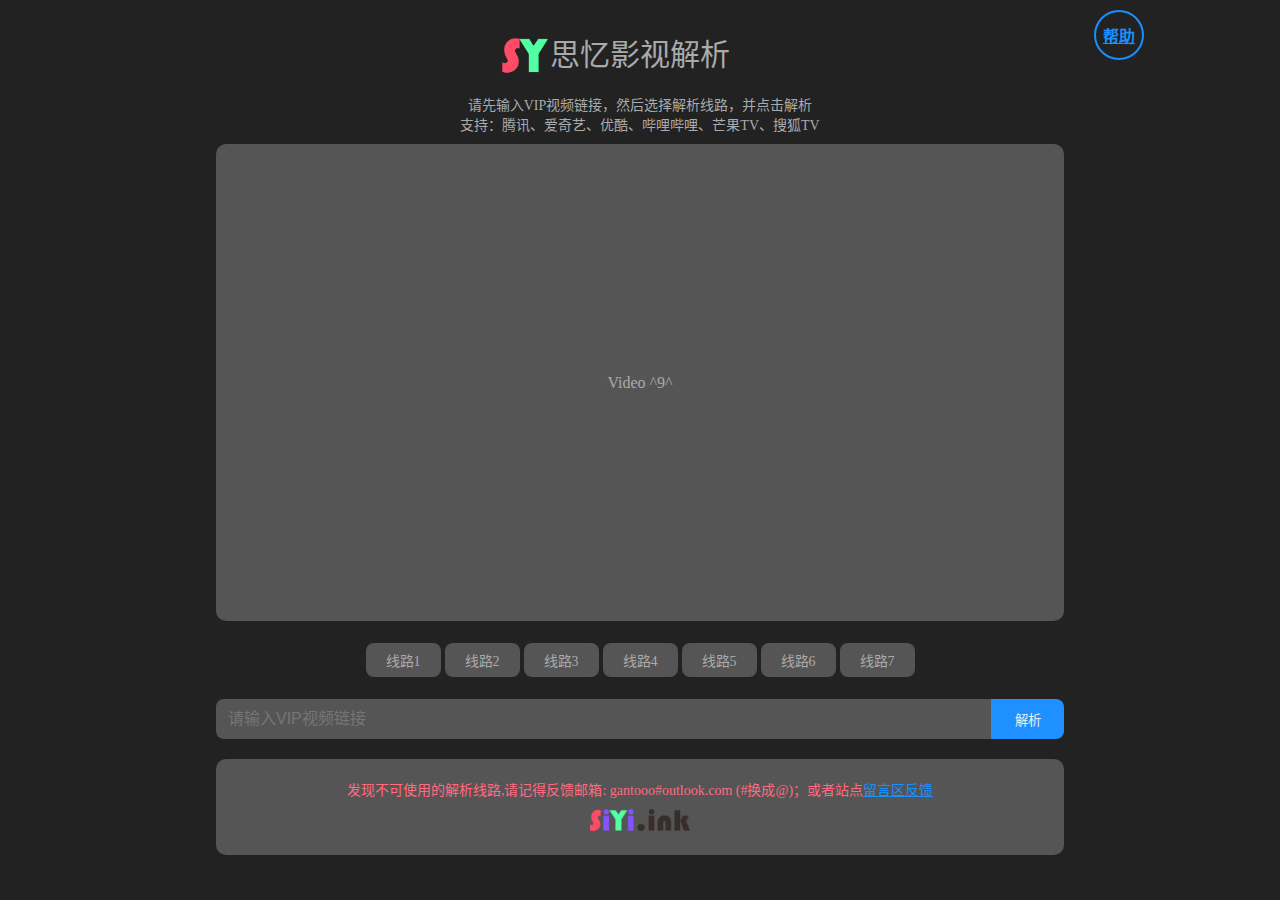
<file: index.html>
<!DOCTYPE html>
<html lang="zh-CN">
<head>
  <meta charset="UTF-8">
	<meta name="viewport" content="width=device-width,initial-scale=1,minimum-scale=1,maximum-scale=1,user-scalable=no" />
	<title>思忆影视解析</title>
	<link rel="stylesheet" href="css/index.css">
	<link rel="icon" href="img/71ea415b01aa749ec1f7607d6b4db419.png">
	<link rel="stylesheet" type="text/css" href="https://ganto.cn/i/css/font-awesome.css">
</head>
<body>
  <script src="https://cdn.bootcdn.net/ajax/libs/jquery/3.6.0/jquery.js"></script>
  <script src="js/index.js"></script>
	
	<div class="box">
		<main>
			<div class="notice">
				<i class="romve fa fa-times" aria-hidden="true"></i>
				<a target="_blank" href="help/index.html">帮助</a>
			</div>
			<header>
				<div class="title"><span><img src="img/71ea415b01aa749ec1f7607d6b4db419.png" alt="思忆影视" title="思忆影视">思忆影视解析</span></div>
				<p class="i">请先输入VIP视频链接，然后选择解析线路，并点击解析</p>
				<p class="i">支持：腾讯、爱奇艺、优酷、哔哩哔哩、芒果TV、搜狐TV</p>
			</header>
			<section>
				<div class="ifr">
					<p class="txt">Video ^9^</p>
					<iframe id="g" src="" allowfullscreen frameborder="0" ></iframe>
				</div>
				<div class="jx"></div>
				<div class="inp">
					<input id="urlV" type="text" placeholder="请输入VIP视频链接">
					<button type="button">解析</button>
				</div>
			</section>
			<footer>
				<span>发现不可使用的解析线路,请记得反馈邮箱: gantooo#outlook.com (#换成@)；或者站点<a target="blank" href="http://www.siyi.ink/gbook/">留言区反馈</a></span>
				<p class="syys">
					<a target="blank" href="http://www.siyi.ink">
						<img src="img/dea19bce2a65d319a78752df46323e46.png" alt="思忆影视" title="思忆影视">
					</a>
				</p>
			</footer>
			<textarea id="apiList">
				https://jx.13tv.top/vip/?url=
				https://dy.tvkuys.com/?url=
				https://www.yingdog.com/?url=
				https://www.wmxz.wang/video.php?url=
				https://17kyun.com/api.php?url=
				https://vip.jianjians.com/?url=
				https://lecurl.cn/?url=
			</textarea>
		</main>
	</div>
</body>
</html>
</file>
<file: css/index.css>
:root{
	--w:888px;/* 页面宽度，自行调整 */
}
*{
  margin: 0;
  padding: 0;
  box-sizing: border-box;
	outline: none;
}
body{
	background-color: #222222;
}
body,html{
	font-weight: 300;
}
.box{
}
main{
  width: 100%;
  max-width: var(--w);
  margin: 0 auto;
  padding: 0 20px;
	position: relative;
}
header{
  width: 100%;
  text-align: center;
	padding: 10px 0;
}
header .title{
	font-size: 30px;
	color: #AAAAAA;
	margin: 20px 0;
}
.title span{
	position: relative;
}
.title img{
	width: 50px;
	height: 50px;
	position: absolute;
	left: -50px;
	top: -8px;
}
header .i{
	color: #AAAAAA;
	font-size: 14px;
}
section{
  width: 100%;
}
#apiList{
  display: none;
}
.ifr{
	border-radius: 10px;
	position: relative;
	overflow: hidden;
}
.txt{
	width: 100%;
	height: 100%;
	background-color: #555555;
	position: absolute;
	top: 0;
	left: 0;
	z-index: -1;
	display: flex;
	justify-content: center;
	align-items: center;
	color: #aaaaaa;
}
iframe{
	display: block;
}
.jx{
	padding: 20px 0;
	text-align: center;
}
.jx span{
  display: inline-block;
	background-color: #555555;
  cursor: pointer;
  margin: 2px;
	padding: 7px 20px;
  border-radius: 8px;
	font-size: 14px;
	color: #aaaaaa;
}
.jx span:hover{
	background-color: #ff6b91;
	color: #eeeeee;
}
.jx span:active{
	background-color: #1e90ff;
	color: #eeeeee;
}
.jx .active{
	background-color: #1e90ff;
	color: #eeeeee;
}
.inp{
  width: 100%;
  display: flex;
  justify-content: center;
  align-items: center;
	padding-bottom: 20px;
}
.inp input{
  width: 100%;
  height: 40px;
  border: 2px solid #555555;
	background-color: #555555;
  border-radius: 8px 0 0 8px;
	font-size: 16px;
	border-right: 0;
	color: white;
	padding: 0 10px;
}
.inp button{
	width: 80px;
	height: 40px;
	border: 0;
	background-color: #1e90ff;
	border-radius: 0 8px 8px 0;
	border-left: 0;
	cursor: pointer;
	color: #eeeeee;
}
.inp button:hover{
	background-color: #ff6b91;
}
.inp button:active{
	background-color: #eb2f06;
}
footer{
	background-color: #555555;
	padding: 20px 10px;
	border-radius: 10px;
	text-align: center;
	font-size: 14px;
}
footer span{
	color: #ff6b81;
}
.syys{
	margin-top: 10px;
}
footer span a,.syys a{
	color: #1890ff;
}
.syys img{
	max-width: 100px;
}
.notice{
	position: absolute;
	top: 10px;
	right: -60px;
	width: 50px;
	height: 50px;
	border-radius: 50%;
	display: flex;
	justify-content: center;
	align-items: center;
	transition: all 1s;
	border: 2px solid #1890ff;
}
.notice a{
	color: #1890ff;
	font-weight: 900;
}
.notice .romve{
	position: absolute;
	top: -8px;
	right: -8px;
	color: #1890ff;
}
@media (max-width: 1200px) {
	.notice{
		right: 20px;
	}
}
</file>
